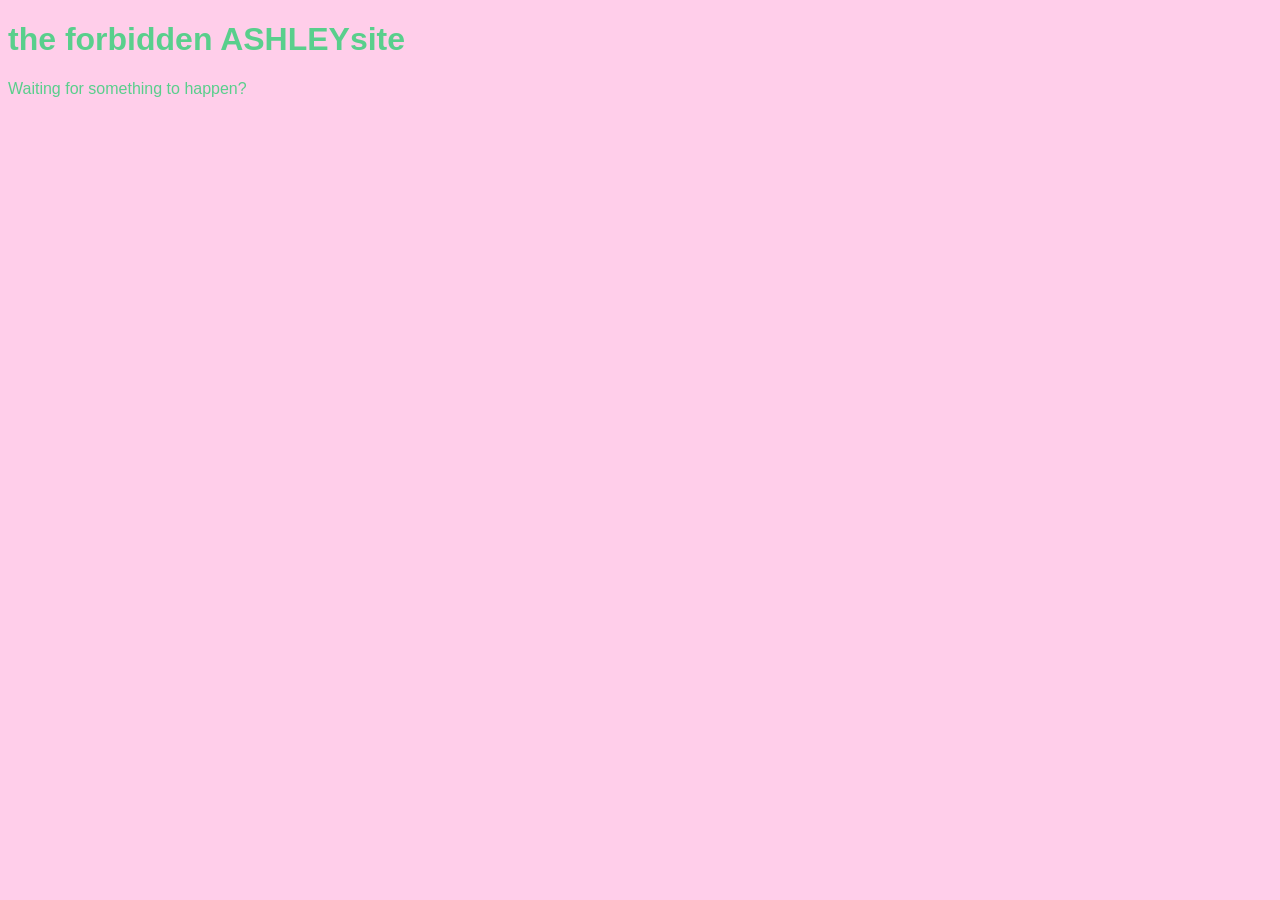
<file: index.html>
<!DOCTYPE html>
<html lang="en">
<head>
    <meta charset="UTF-8">
    <meta name="viewport" content="width=device-width, initial-scale=1.0">
    <title>ASHLEYSITE</title>
    <style>
        body {
            background-color: #FFCEEA;
            font-family: Helvetica, sans-serif;
            color: #59cf8c;
        }
        h1 {
            color: #59cf8c;
        }
        h2 {
            color: #59cf8c;
        }
        p {
            color: #59cf8c;
        }
    </style>
</head>
<body>
    <h1>the forbidden ASHLEYsite</h1>
    <p>Waiting for something to happen?</p>
</body>
</html>
</file>
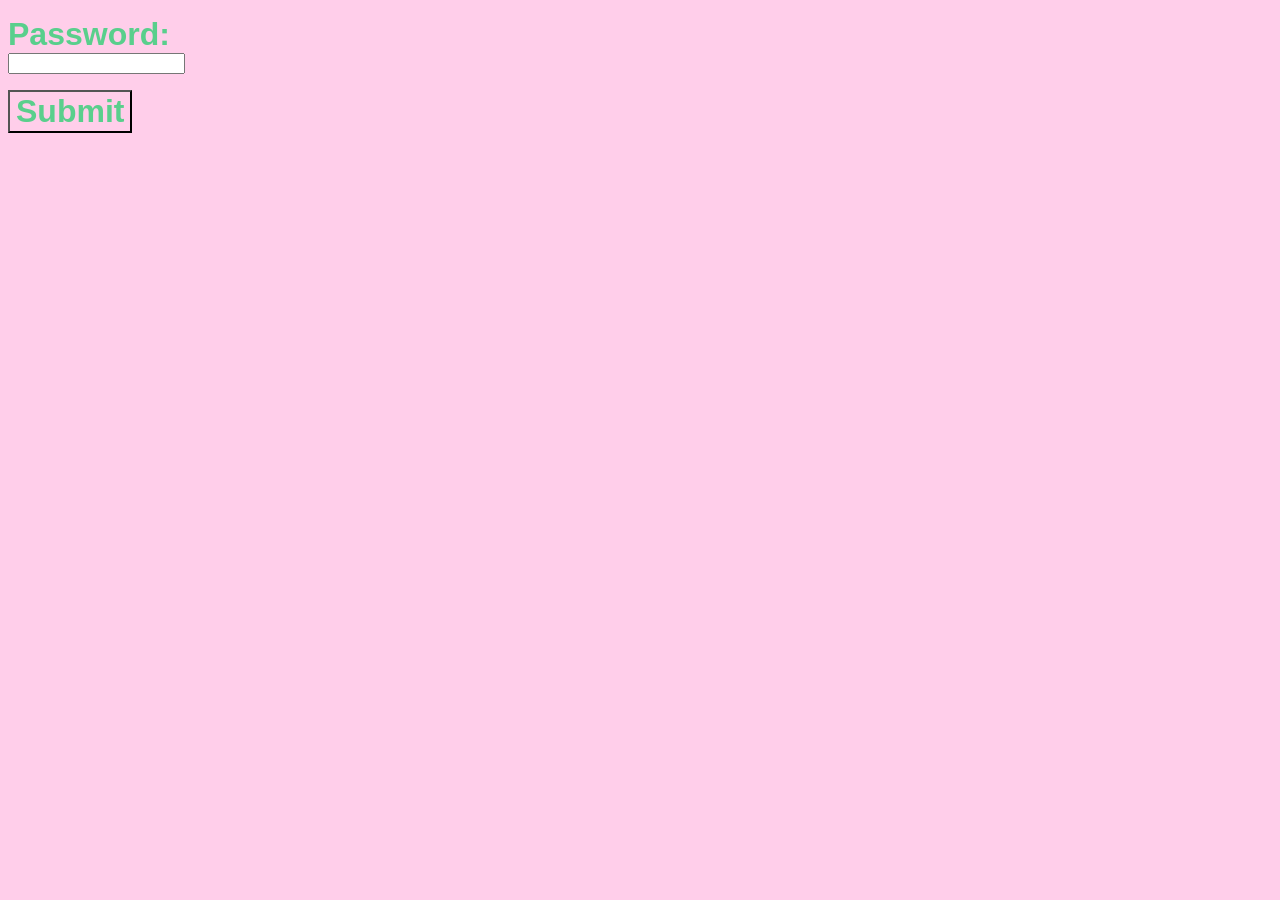
<file: turtle-controller.html>
<!DOCTYPE html>
<html lang="en">
<head>
    <meta charset="UTF-8">
    <meta name="viewport" content="width=device-width, initial-scale=1.0">
    <title>Turtle Controller</title>
    <link rel="stylesheet" href="turtle-controller.css">
</head>
<body>
    <div>
        <label for="pass">Password:</label>
        <input type="password" id="pass" name="password" required />
    </div>

    <input type="submit" value="Submit" />
</body>
</html>
</file>
<file: turtle-controller.css>
body {
    background-color: #FFCEEA;
    font-family: Helvetica, sans-serif;
    color: #59cf8c;
}

label {
  display: block;
  font-weight: bold;
  font-size: xx-large;
  font-family: Helvetica, sans-serif;
  margin-top: 1rem;
  background-color: #FFCEEA;
  color: #59cf8c;
}

input[type="submit"] {
  font-weight: bold;
  font-size: xx-large;
  font-family: Helvetica, sans-serif;
  margin-top: 1rem;
  background-color: #FFCEEA;
  color: #59cf8c;
}
</file>
